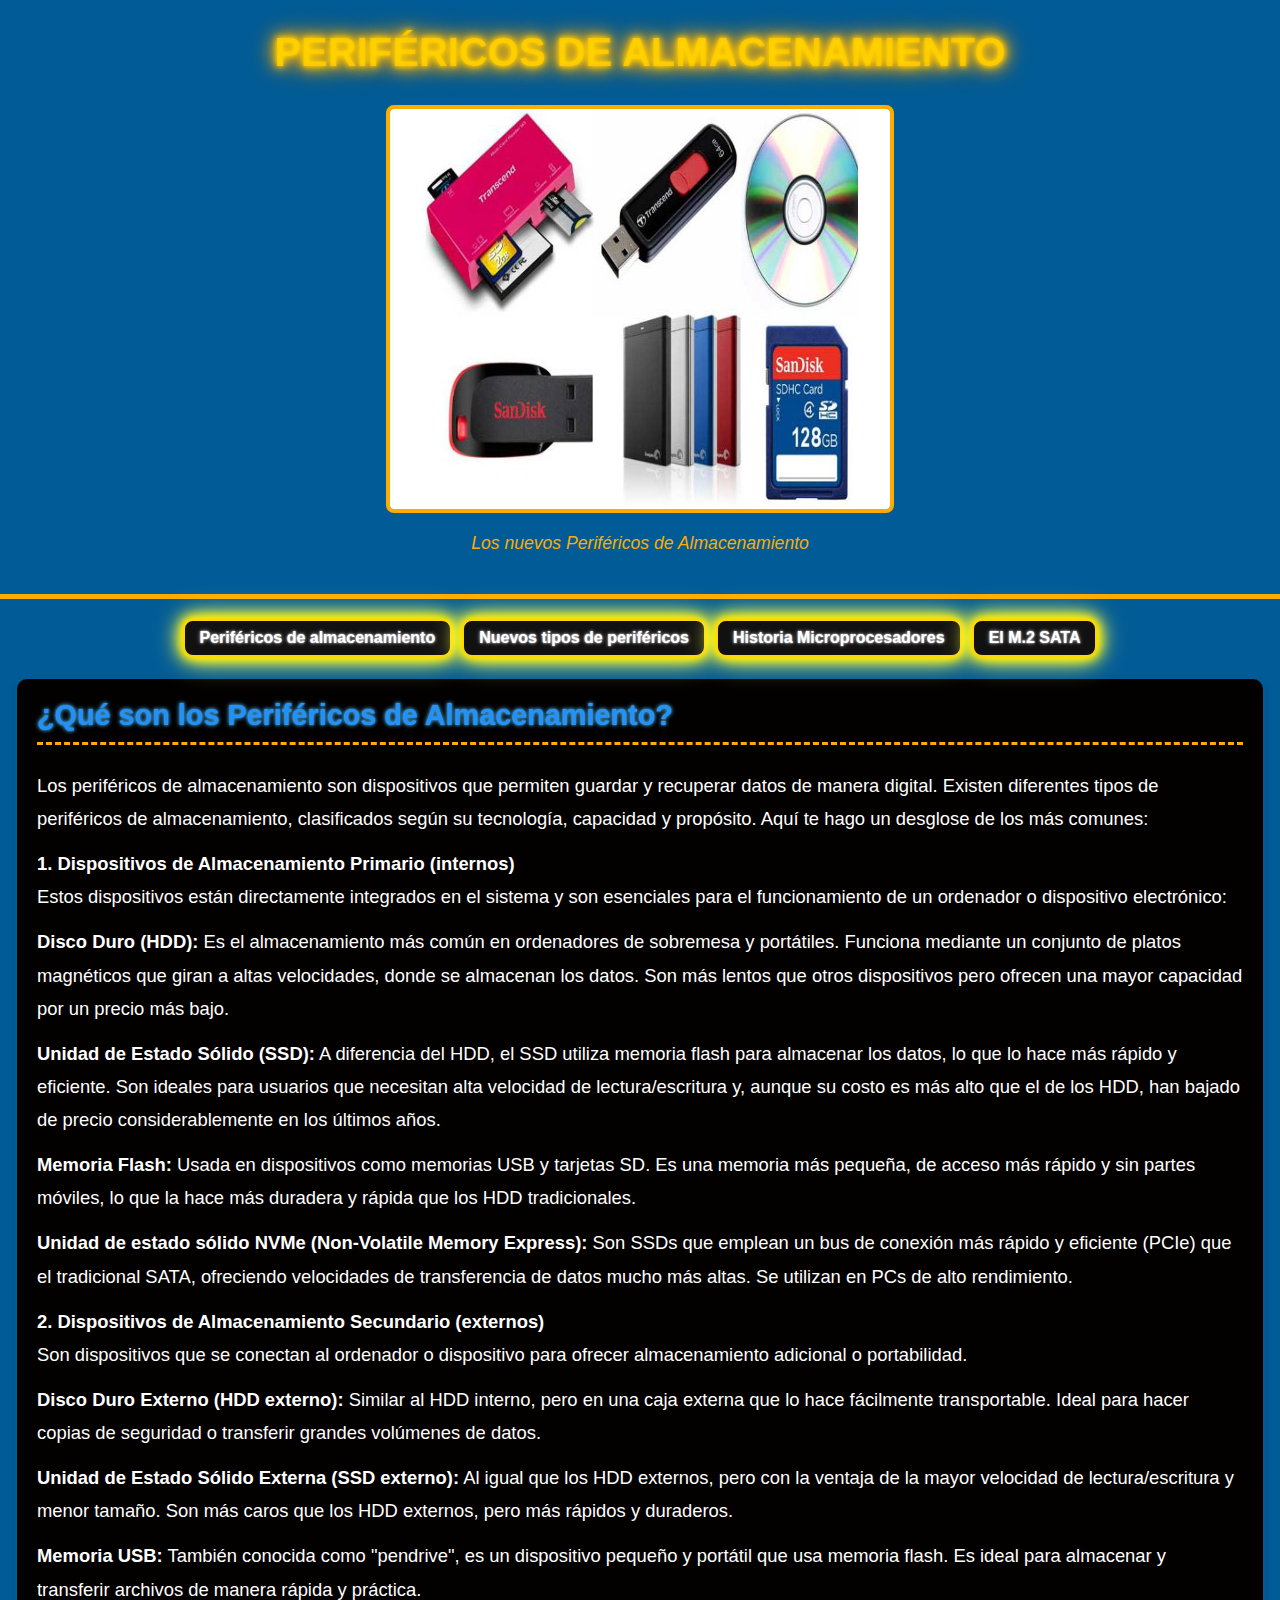
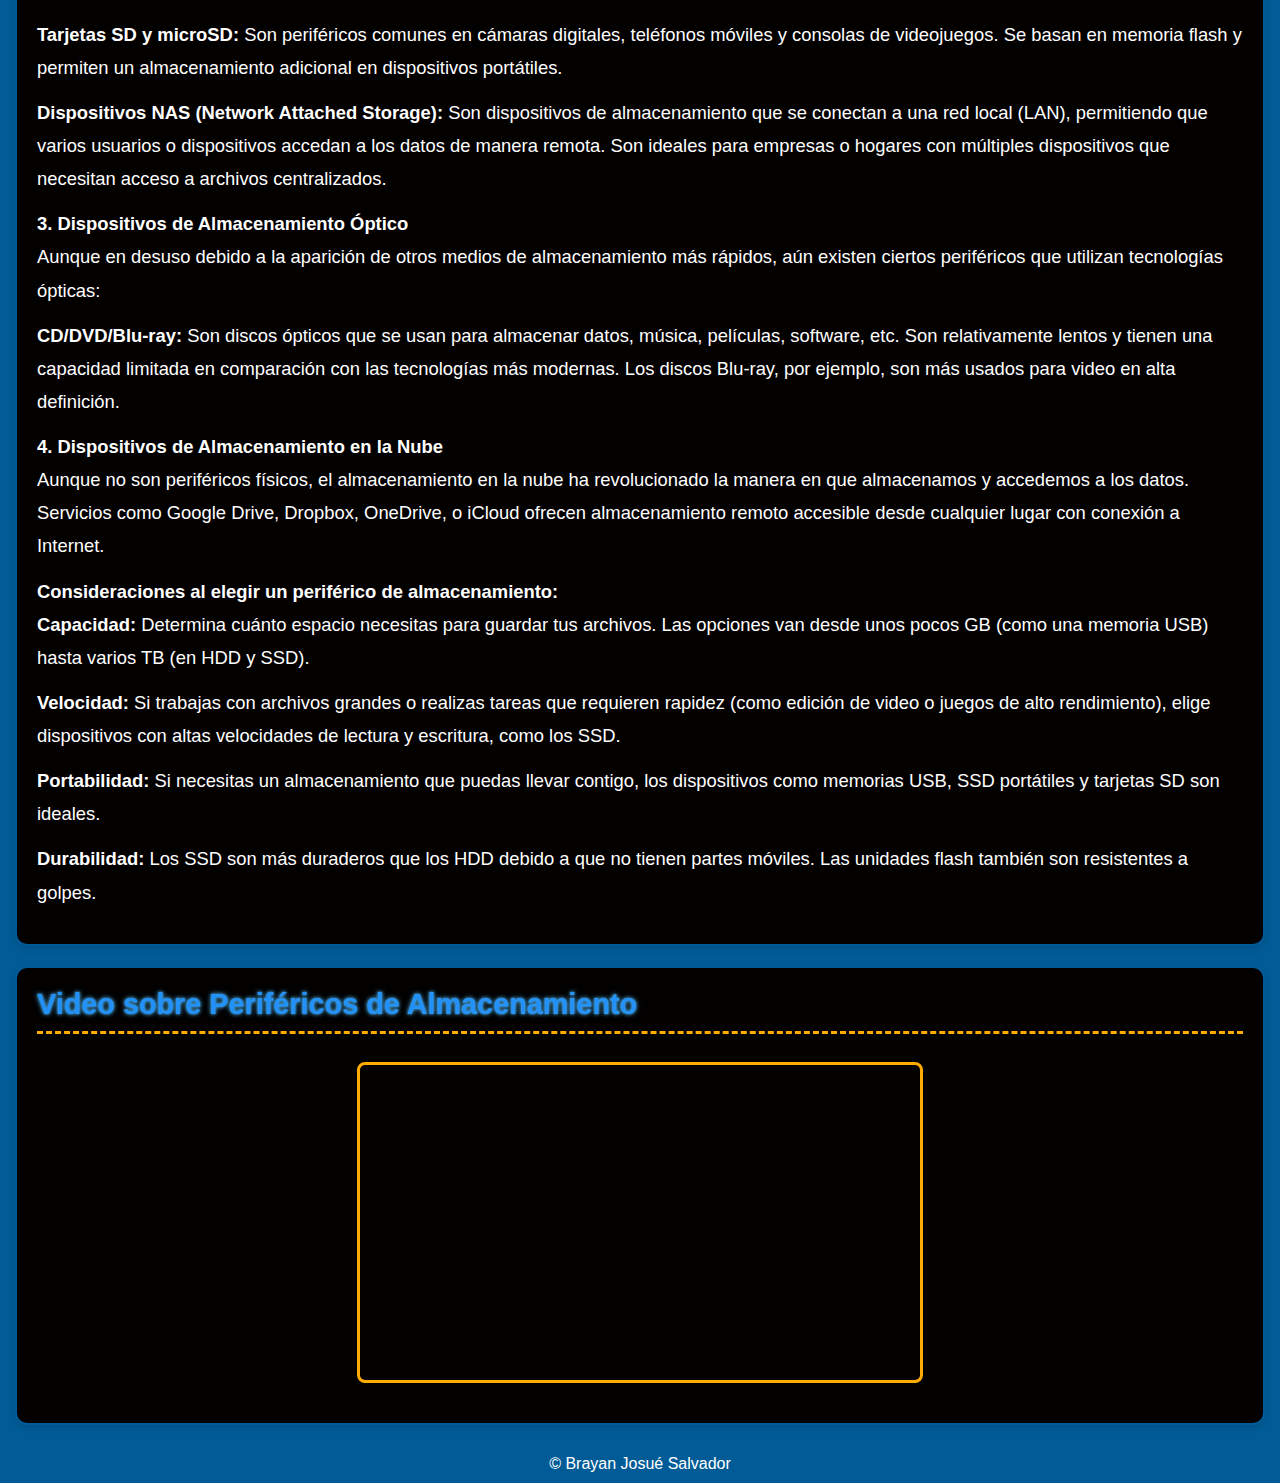
<file: index.html>
<!DOCTYPE html>
<html lang="es">
<head>
    <title>Periféricos de Almacenamiento</title>
    <meta charset="UTF-8">
    <meta name="description" content="A continuación hablaré sobre algunos periféricos de almacenamiento"/>
    <link href="estilocss.css" rel="stylesheet">
</head>
<body id="body-perifericos">
    <header id="perifericos-header">
        <h1 class="perifericos-title">Periféricos de Almacenamiento</h1>
        <img src="imagenes/peri.jpg" width="500" height="400" alt="Periféricos de almacenamiento" class="perifericos-img">
        <figcaption class="perifericos-caption">Los nuevos Periféricos de Almacenamiento</figcaption>
    </header>

    <nav id="perifericos-links">
        <a href="peri.html" class="perifericos-nav-link">Periféricos de almacenamiento</a>
        <a href="nuevos.html" class="perifericos-nav-link">Nuevos tipos de periféricos</a>
        <a href="micro.html" class="perifericos-nav-link">Historia Microprocesadores</a>
         <a href="MP2SATA.html" class="perifericos-nav-link">El M.2 SATA</a>
    </nav>

    <section id="perifericos-intro">
        <h2 class="perifericos-section-title">¿Qué son los Periféricos de Almacenamiento?</h2>
        <article class="perifericos-info">
            <p class="perifericos-text">Los periféricos de almacenamiento son dispositivos que permiten guardar y recuperar datos de manera digital. Existen diferentes tipos de periféricos de almacenamiento, clasificados según su tecnología, capacidad y propósito. Aquí te hago un desglose de los más comunes:</p>
            <p class="perifericos-text"><strong>1. Dispositivos de Almacenamiento Primario (internos)</strong><br>Estos dispositivos están directamente integrados en el sistema y son esenciales para el funcionamiento de un ordenador o dispositivo electrónico:</p>
            <p class="perifericos-text"><strong>Disco Duro (HDD):</strong> Es el almacenamiento más común en ordenadores de sobremesa y portátiles. Funciona mediante un conjunto de platos magnéticos que giran a altas velocidades, donde se almacenan los datos. Son más lentos que otros dispositivos pero ofrecen una mayor capacidad por un precio más bajo.</p>
            <p class="perifericos-text"><strong>Unidad de Estado Sólido (SSD):</strong> A diferencia del HDD, el SSD utiliza memoria flash para almacenar los datos, lo que lo hace más rápido y eficiente. Son ideales para usuarios que necesitan alta velocidad de lectura/escritura y, aunque su costo es más alto que el de los HDD, han bajado de precio considerablemente en los últimos años.</p>
            <p class="perifericos-text"><strong>Memoria Flash:</strong> Usada en dispositivos como memorias USB y tarjetas SD. Es una memoria más pequeña, de acceso más rápido y sin partes móviles, lo que la hace más duradera y rápida que los HDD tradicionales.</p>
            <p class="perifericos-text"><strong>Unidad de estado sólido NVMe (Non-Volatile Memory Express):</strong> Son SSDs que emplean un bus de conexión más rápido y eficiente (PCIe) que el tradicional SATA, ofreciendo velocidades de transferencia de datos mucho más altas. Se utilizan en PCs de alto rendimiento.</p>
            <p class="perifericos-text"><strong>2. Dispositivos de Almacenamiento Secundario (externos)</strong><br>Son dispositivos que se conectan al ordenador o dispositivo para ofrecer almacenamiento adicional o portabilidad.</p>
            <p class="perifericos-text"><strong>Disco Duro Externo (HDD externo):</strong> Similar al HDD interno, pero en una caja externa que lo hace fácilmente transportable. Ideal para hacer copias de seguridad o transferir grandes volúmenes de datos.</p>
            <p class="perifericos-text"><strong>Unidad de Estado Sólido Externa (SSD externo):</strong> Al igual que los HDD externos, pero con la ventaja de la mayor velocidad de lectura/escritura y menor tamaño. Son más caros que los HDD externos, pero más rápidos y duraderos.</p>
            <p class="perifericos-text"><strong>Memoria USB:</strong> También conocida como "pendrive", es un dispositivo pequeño y portátil que usa memoria flash. Es ideal para almacenar y transferir archivos de manera rápida y práctica.</p>
            <p class="perifericos-text"><strong>Tarjetas SD y microSD:</strong> Son periféricos comunes en cámaras digitales, teléfonos móviles y consolas de videojuegos. Se basan en memoria flash y permiten un almacenamiento adicional en dispositivos portátiles.</p>
            <p class="perifericos-text"><strong>Dispositivos NAS (Network Attached Storage):</strong> Son dispositivos de almacenamiento que se conectan a una red local (LAN), permitiendo que varios usuarios o dispositivos accedan a los datos de manera remota. Son ideales para empresas o hogares con múltiples dispositivos que necesitan acceso a archivos centralizados.</p>
            <p class="perifericos-text"><strong>3. Dispositivos de Almacenamiento Óptico</strong><br>Aunque en desuso debido a la aparición de otros medios de almacenamiento más rápidos, aún existen ciertos periféricos que utilizan tecnologías ópticas:</p>
            <p class="perifericos-text"><strong>CD/DVD/Blu-ray:</strong> Son discos ópticos que se usan para almacenar datos, música, películas, software, etc. Son relativamente lentos y tienen una capacidad limitada en comparación con las tecnologías más modernas. Los discos Blu-ray, por ejemplo, son más usados para video en alta definición.</p>
            <p class="perifericos-text"><strong>4. Dispositivos de Almacenamiento en la Nube</strong><br>Aunque no son periféricos físicos, el almacenamiento en la nube ha revolucionado la manera en que almacenamos y accedemos a los datos. Servicios como Google Drive, Dropbox, OneDrive, o iCloud ofrecen almacenamiento remoto accesible desde cualquier lugar con conexión a Internet.</p>
            <p class="perifericos-text"><strong>Consideraciones al elegir un periférico de almacenamiento:</strong><br><strong>Capacidad:</strong> Determina cuánto espacio necesitas para guardar tus archivos. Las opciones van desde unos pocos GB (como una memoria USB) hasta varios TB (en HDD y SSD).</p>
            <p class="perifericos-text"><strong>Velocidad:</strong> Si trabajas con archivos grandes o realizas tareas que requieren rapidez (como edición de video o juegos de alto rendimiento), elige dispositivos con altas velocidades de lectura y escritura, como los SSD.</p>
            <p class="perifericos-text"><strong>Portabilidad:</strong> Si necesitas un almacenamiento que puedas llevar contigo, los dispositivos como memorias USB, SSD portátiles y tarjetas SD son ideales.</p>
            <p class="perifericos-text"><strong>Durabilidad:</strong> Los SSD son más duraderos que los HDD debido a que no tienen partes móviles. Las unidades flash también son resistentes a golpes.</p>
        </article>
    </section>

    <section id="perifericos-video-section">
        <h3 class="perifericos-section-title">Video sobre Periféricos de Almacenamiento</h3>
        <iframe width="560" height="315" src="https://www.youtube.com/embed/Qsunfh8DXD0?si=q9vY233LIXgU3y3u" title="YouTube video player" frameborder="0" allow="accelerometer; autoplay; clipboard-write; encrypted-media; gyroscope; picture-in-picture; web-share" referrerpolicy="strict-origin-when-cross-origin" allowfullscreen class="perifericos-video"></iframe>
    </section>

    <footer id="perifericos-footer">
        <p class="perifericos-footer-text">© Brayan Josué Salvador</p>
    </footer>
</body>
</html>
</file>
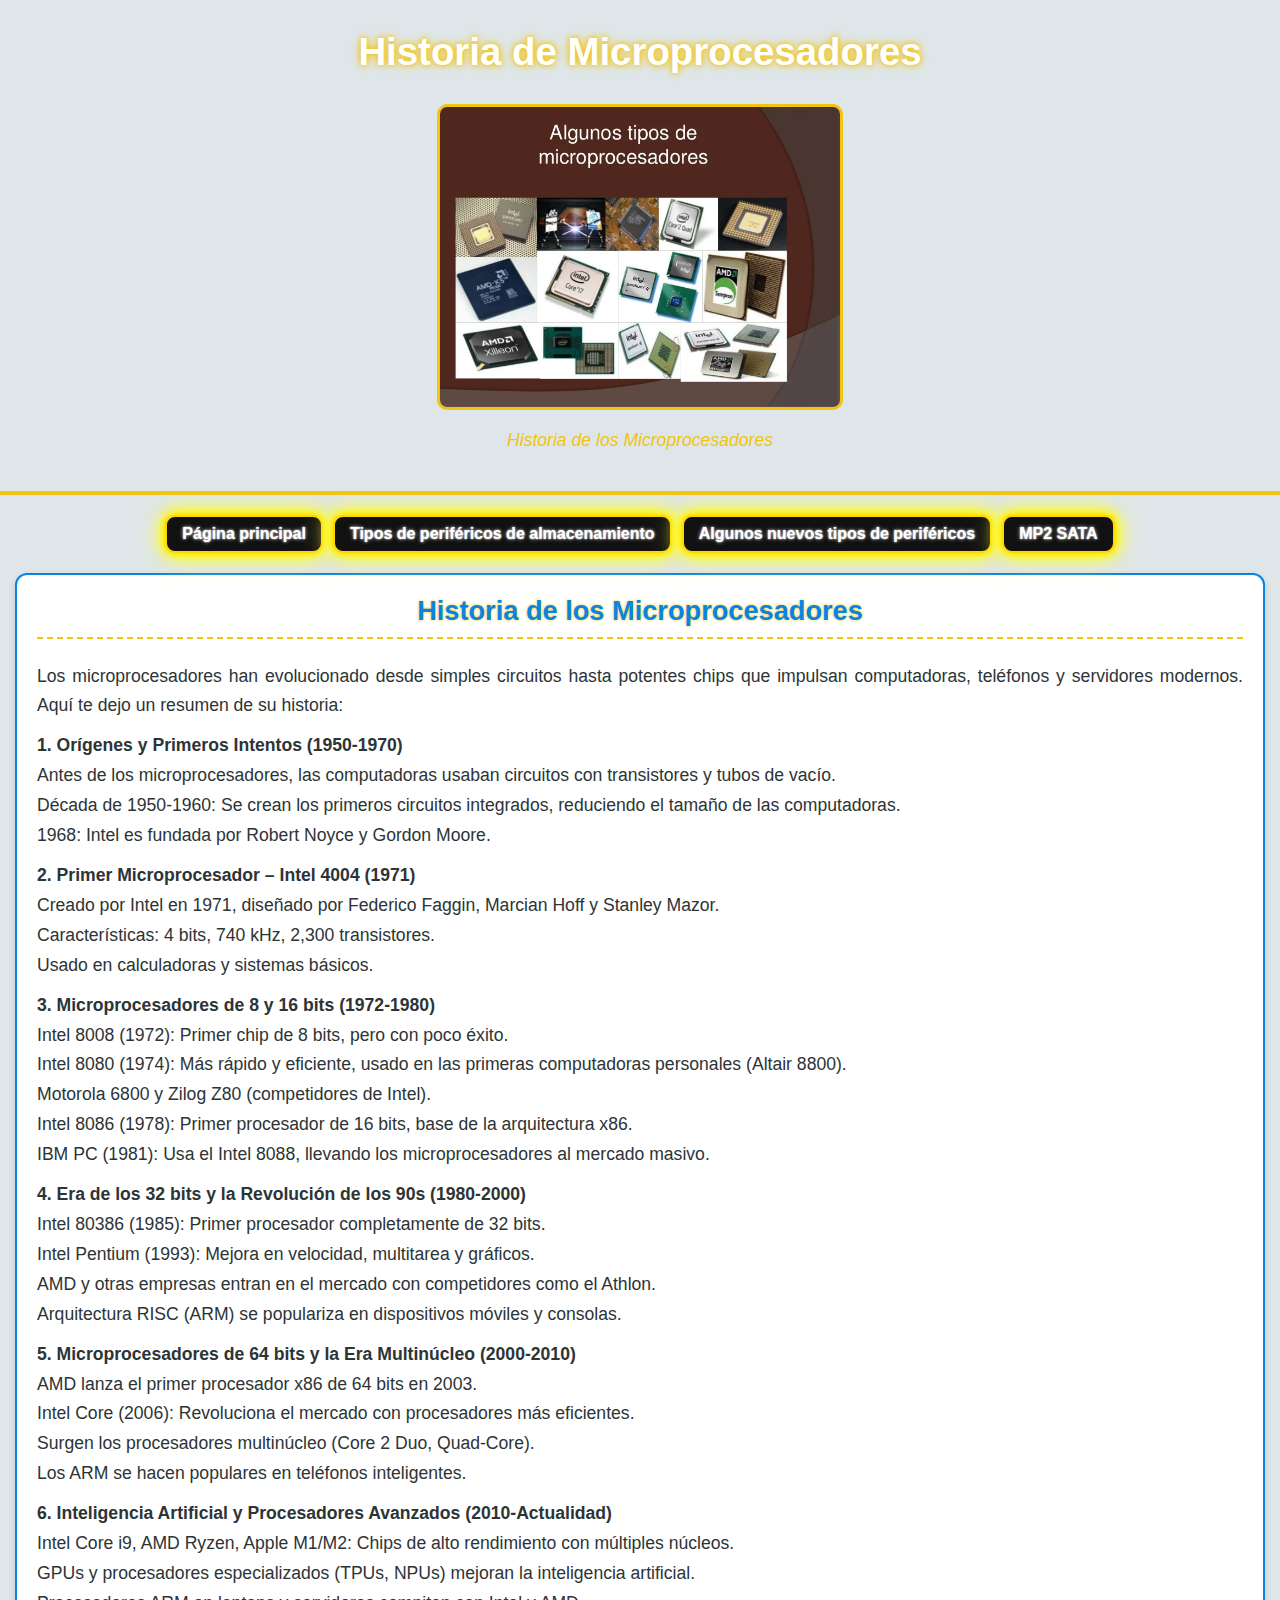
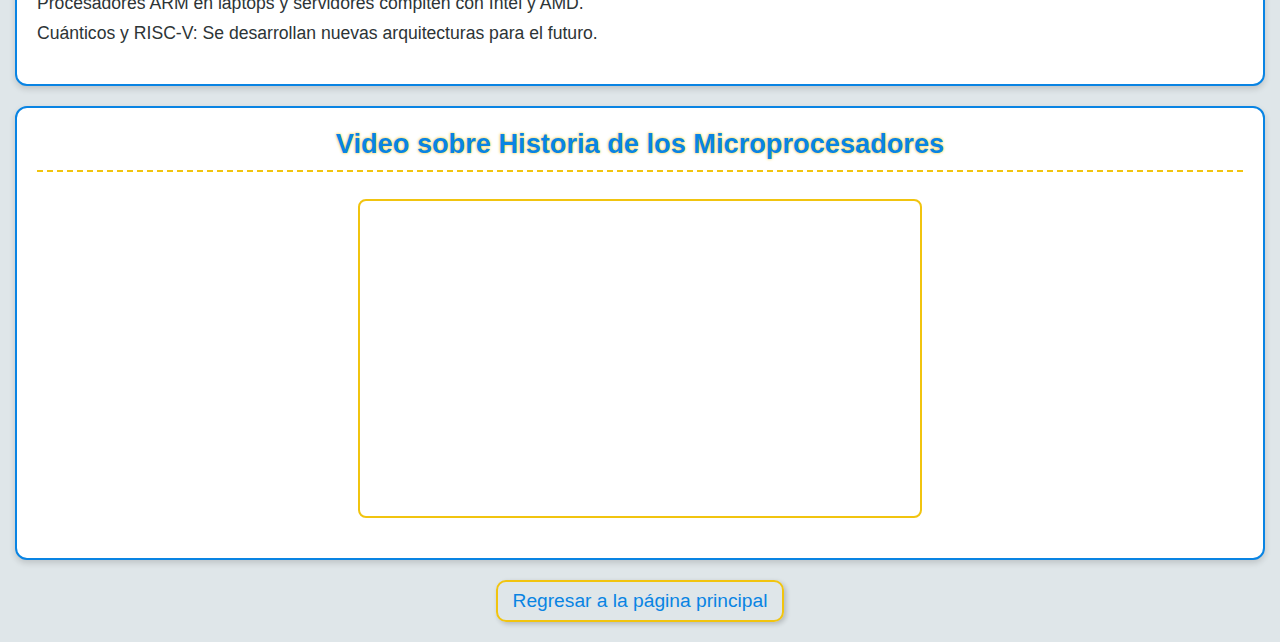
<file: micro.html>
<!DOCTYPE html>
<html lang="es">
<head>
    <meta charset="UTF-8">
    <meta name="description" content="Historia de los microprocesadores">
    <title>Historia de los Microprocesadores</title>
    <link href="estilocss.css" rel="stylesheet">
</head>
<body id="body-microprocesadores">
    <header id="microprocesadores-header">
        <h1 class="titulo">Historia de Microprocesadores</h1>
        <img src="imagenes/mi.jpg" width="400" height="300" alt="Microprocesadores" class="imagen">
        <figcaption class="texto-caption">Historia de los Microprocesadores</figcaption>
    </header>

	 <nav id="perifericos-links">
		<a href="index.html" class="perifericos-nav-link"> Página principal</a>
        <a href="peri.html" class="perifericos-nav-link">Tipos de periféricos de almacenamiento</a>
        <a href="nuevos.html" class="perifericos-nav-link">Algunos nuevos tipos de periféricos</a>
        <a href="MP2SATA.html" class="perifericos-nav-link">MP2 SATA</a>
    </nav>

    <section id="microprocesadores-intro">
        <h2 class="texto-titulo">Historia de los Microprocesadores</h2>
        <article class="info">
            <p class="texto">Los microprocesadores han evolucionado desde simples circuitos hasta potentes chips que impulsan computadoras, teléfonos y servidores modernos. Aquí te dejo un resumen de su historia:</p>
            <p class="texto"><strong>1. Orígenes y Primeros Intentos (1950-1970)</strong><br>Antes de los microprocesadores, las computadoras usaban circuitos con transistores y tubos de vacío.<br>Década de 1950-1960: Se crean los primeros circuitos integrados, reduciendo el tamaño de las computadoras.<br>1968: Intel es fundada por Robert Noyce y Gordon Moore.</p>
            <p class="texto"><strong>2. Primer Microprocesador – Intel 4004 (1971)</strong><br>Creado por Intel en 1971, diseñado por Federico Faggin, Marcian Hoff y Stanley Mazor.<br>Características: 4 bits, 740 kHz, 2,300 transistores.<br>Usado en calculadoras y sistemas básicos.</p>
            <p class="texto"><strong>3. Microprocesadores de 8 y 16 bits (1972-1980)</strong><br>Intel 8008 (1972): Primer chip de 8 bits, pero con poco éxito.<br>Intel 8080 (1974): Más rápido y eficiente, usado en las primeras computadoras personales (Altair 8800).<br>Motorola 6800 y Zilog Z80 (competidores de Intel).<br>Intel 8086 (1978): Primer procesador de 16 bits, base de la arquitectura x86.<br>IBM PC (1981): Usa el Intel 8088, llevando los microprocesadores al mercado masivo.</p>
            <p class="texto"><strong>4. Era de los 32 bits y la Revolución de los 90s (1980-2000)</strong><br>Intel 80386 (1985): Primer procesador completamente de 32 bits.<br>Intel Pentium (1993): Mejora en velocidad, multitarea y gráficos.<br>AMD y otras empresas entran en el mercado con competidores como el Athlon.<br>Arquitectura RISC (ARM) se populariza en dispositivos móviles y consolas.</p>
            <p class="texto"><strong>5. Microprocesadores de 64 bits y la Era Multinúcleo (2000-2010)</strong><br>AMD lanza el primer procesador x86 de 64 bits en 2003.<br>Intel Core (2006): Revoluciona el mercado con procesadores más eficientes.<br>Surgen los procesadores multinúcleo (Core 2 Duo, Quad-Core).<br>Los ARM se hacen populares en teléfonos inteligentes.</p>
            <p class="texto"><strong>6. Inteligencia Artificial y Procesadores Avanzados (2010-Actualidad)</strong><br>Intel Core i9, AMD Ryzen, Apple M1/M2: Chips de alto rendimiento con múltiples núcleos.<br>GPUs y procesadores especializados (TPUs, NPUs) mejoran la inteligencia artificial.<br>Procesadores ARM en laptops y servidores compiten con Intel y AMD.<br>Cuánticos y RISC-V: Se desarrollan nuevas arquitecturas para el futuro.</p>
        </article>
    </section>

    <section id="microprocesadores-video-section">
        <h3 class="texto-titulo">Video sobre Historia de los Microprocesadores</h3>
        <iframe width="560" height="315" src="https://www.youtube.com/embed/qRFZQA1rnOU?si=UJQiZj-PM8NJJJe6" title="YouTube video player" frameborder="0" allow="accelerometer; autoplay; clipboard-write; encrypted-media; gyroscope; picture-in-picture; web-share" referrerpolicy="strict-origin-when-cross-origin" allowfullscreen class="video"></iframe>
    </section>

    <nav id="microprocesadores-nav">
        <p><a href="index.html" class="link-nav">Regresar a la página principal</a></p>
    </nav>
</body>
</html>
</file>
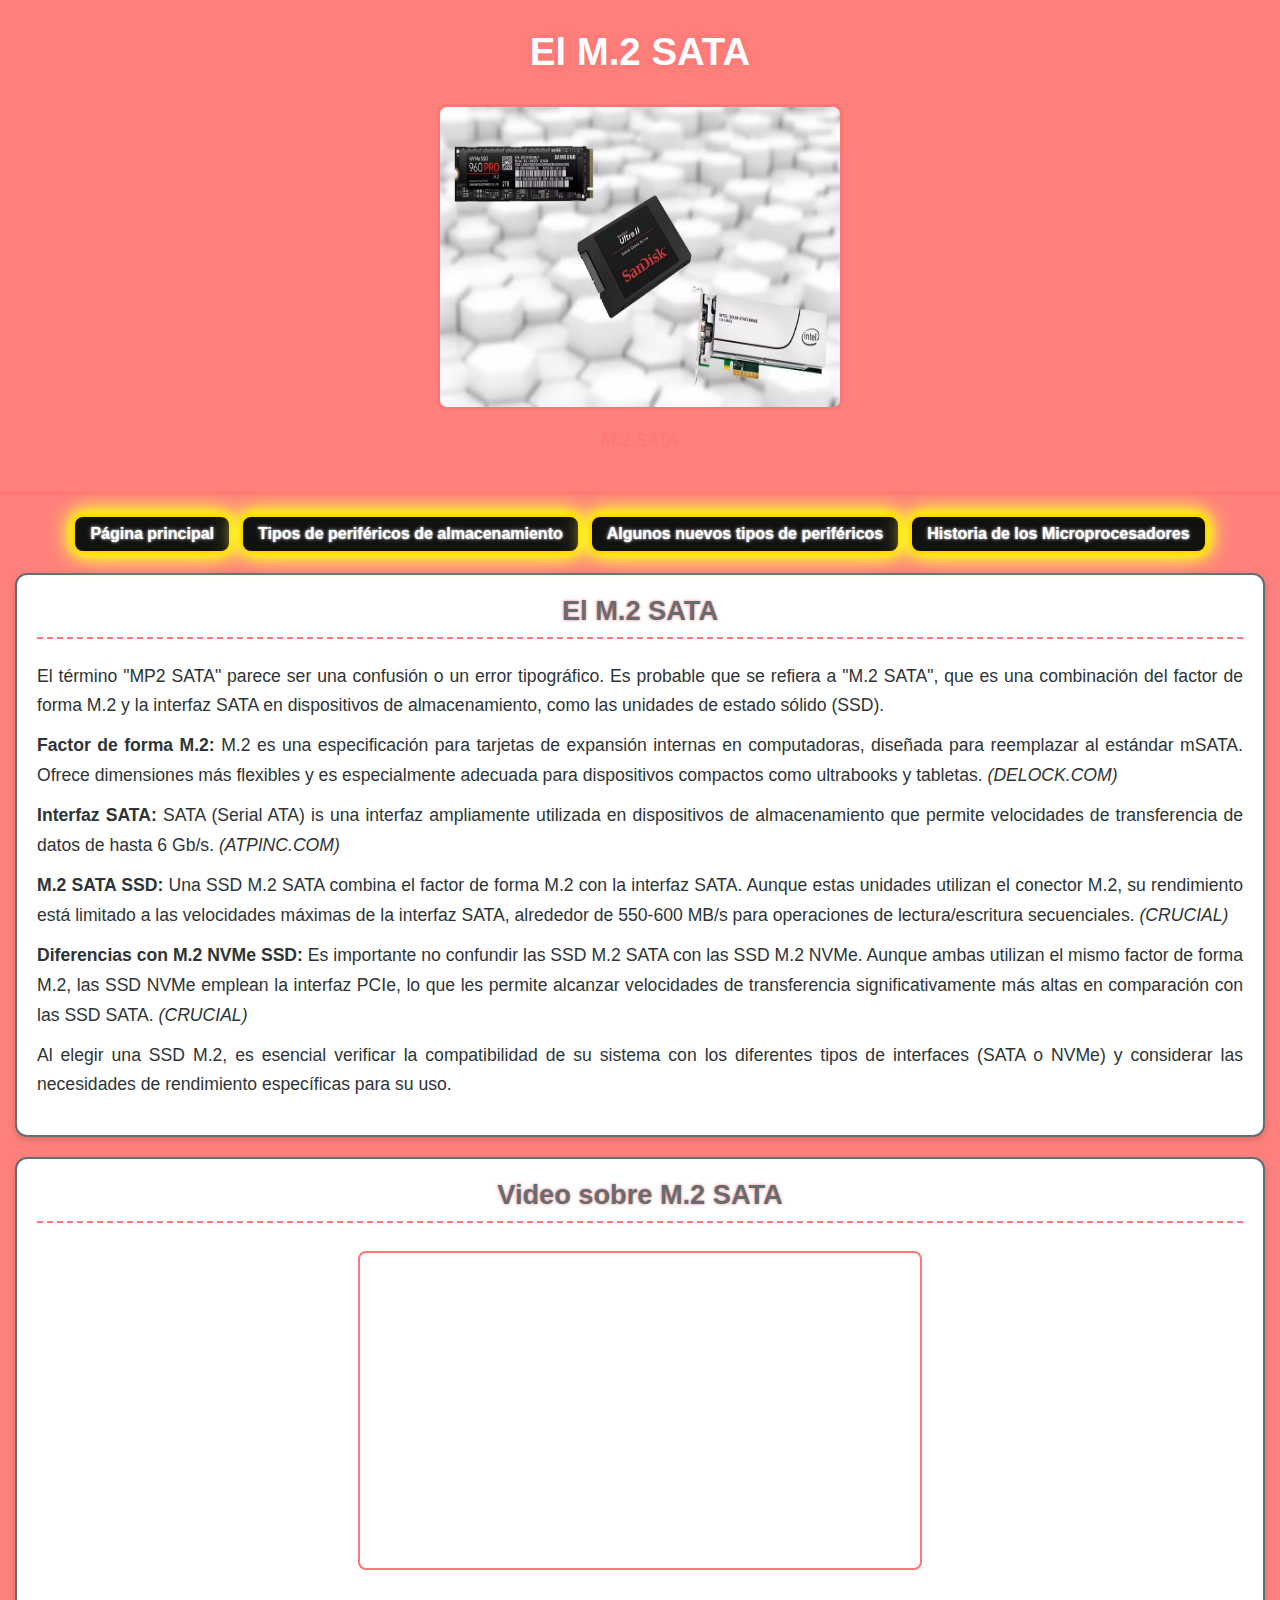
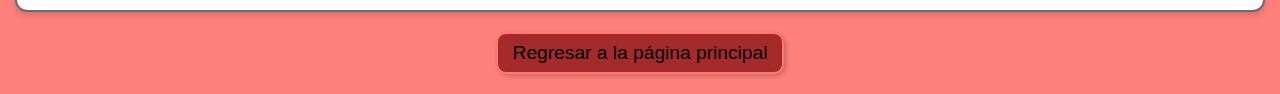
<file: MP2SATA.html>
<!DOCTYPE html>
<html lang="es">
<head>
    <meta charset="UTF-8">
    <meta name="description" content="Información sobre el M.2 SATA">
    <title>El M.2 SATA</title>
    <link href="estilocss.css" rel="stylesheet">
</head>
<body id="body-mp2-sata">
    <header id="mp2-sata-header">
        <h1 class="mp2-sata-title">El M.2 SATA</h1>
        <img src="imagenes/sa.jpg" width="400" height="300" alt="M.2 SATA" class="mp2-sata-img">
        <figcaption class="mp2-sata-caption">M.2 SATA</figcaption>
    </header>
	 <nav id="perifericos-links">
		<a href="index.html" class="perifericos-nav-link"> Página principal</a>
        <a href="peri.html" class="perifericos-nav-link">Tipos de periféricos de almacenamiento</a>
        <a href="nuevos.html" class="perifericos-nav-link">Algunos nuevos tipos de periféricos</a>
        <a href="micro.html" class="perifericos-nav-link">Historia de los Microprocesadores</a>
    </nav>

    <section id="mp2-sata-intro">
        <h2 class="mp2-sata-section-title">El M.2 SATA</h2>
        <article class="mp2-sata-info">
            <p class="mp2-sata-text">El término "MP2 SATA" parece ser una confusión o un error tipográfico. Es probable que se refiera a "M.2 SATA", que es una combinación del factor de forma M.2 y la interfaz SATA en dispositivos de almacenamiento, como las unidades de estado sólido (SSD).</p>
            <p class="mp2-sata-text"><strong>Factor de forma M.2:</strong> M.2 es una especificación para tarjetas de expansión internas en computadoras, diseñada para reemplazar al estándar mSATA. Ofrece dimensiones más flexibles y es especialmente adecuada para dispositivos compactos como ultrabooks y tabletas. <em>(DELOCK.COM)</em></p>
            <p class="mp2-sata-text"><strong>Interfaz SATA:</strong> SATA (Serial ATA) is una interfaz ampliamente utilizada en dispositivos de almacenamiento que permite velocidades de transferencia de datos de hasta 6 Gb/s. <em>(ATPINC.COM)</em></p>
            <p class="mp2-sata-text"><strong>M.2 SATA SSD:</strong> Una SSD M.2 SATA combina el factor de forma M.2 con la interfaz SATA. Aunque estas unidades utilizan el conector M.2, su rendimiento está limitado a las velocidades máximas de la interfaz SATA, alrededor de 550-600 MB/s para operaciones de lectura/escritura secuenciales. <em>(CRUCIAL)</em></p>
            <p class="mp2-sata-text"><strong>Diferencias con M.2 NVMe SSD:</strong> Es importante no confundir las SSD M.2 SATA con las SSD M.2 NVMe. Aunque ambas utilizan el mismo factor de forma M.2, las SSD NVMe emplean la interfaz PCIe, lo que les permite alcanzar velocidades de transferencia significativamente más altas en comparación con las SSD SATA. <em>(CRUCIAL)</em></p>
            <p class="mp2-sata-text">Al elegir una SSD M.2, es esencial verificar la compatibilidad de su sistema con los diferentes tipos de interfaces (SATA o NVMe) y considerar las necesidades de rendimiento específicas para su uso.</p>
        </article>
    </section>

    <section id="mp2-sata-video-section">
        <h3 class="mp2-sata-section-title">Video sobre M.2 SATA</h3>
        <iframe width="560" height="315" src="https://www.youtube.com/embed/C7d0nNDLRvA?si=JXwRxlFt3rvbuwdp" title="YouTube video player" frameborder="0" allow="accelerometer; autoplay; clipboard-write; encrypted-media; gyroscope; picture-in-picture; web-share" referrerpolicy="strict-origin-when-cross-origin" allowfullscreen class="mp2-sata-video"></iframe>
    </section>

    <nav id="mp2-sata-nav">
        <p><a href="index.html" class="mp2-sata-nav-link">Regresar a la página principal</a></p>
    </nav>
</body>
</html>
</file>
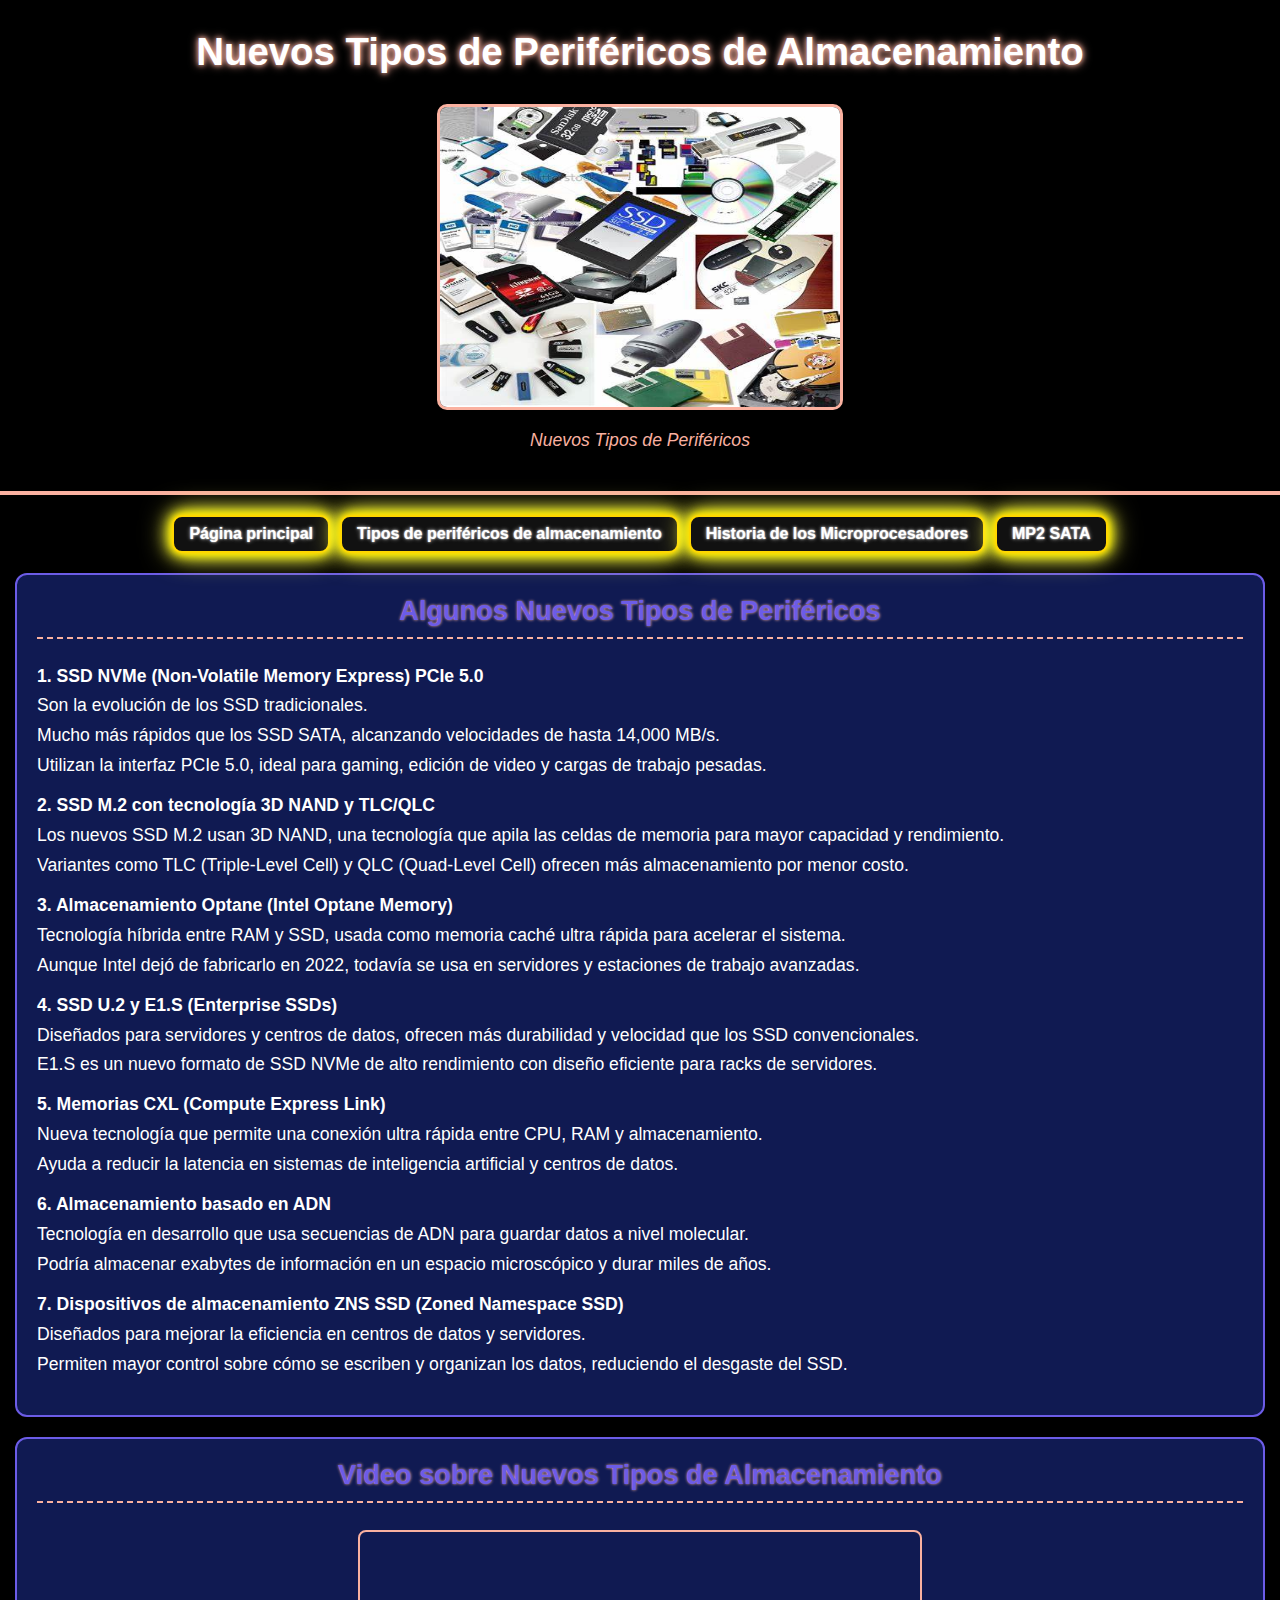
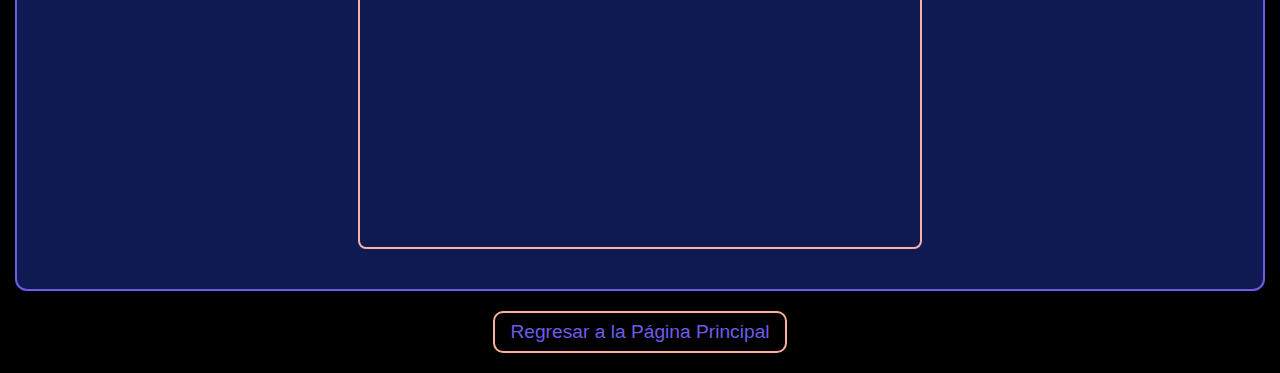
<file: nuevos.html>
<!DOCTYPE html>
<html lang="es">
<head>
    <meta charset="UTF-8">
    <meta name="description" content="Algunos nuevos tipos de periféricos de almacenamiento">
    <title>Nuevos Tipos de Periféricos de Almacenamiento</title>
    <link href="estilocss.css" rel="stylesheet">
</head>
<body id="body-nuevos-perifericos">
    <header id="nuevos-perifericos-header">
        <h1 class="nuevos-perifericos-title">Nuevos Tipos de Periféricos de Almacenamiento</h1>
        <img src="imagenes/seri.jpg" width="400" height="300" alt="Nuevos periféricos de almacenamiento" class="nuevos-perifericos-img">
        <figcaption class="nuevos-perifericos-caption">Nuevos Tipos de Periféricos</figcaption>
    </header>

	 <nav id="perifericos-links">
		<a href="index.html" class="perifericos-nav-link"> Página principal</a>
        <a href="peri.html" class="perifericos-nav-link">Tipos de periféricos de almacenamiento</a>
        <a href="micro.html" class="perifericos-nav-link">Historia de los Microprocesadores</a>
        <a href="MP2SATA.html" class="perifericos-nav-link">MP2 SATA</a>
    </nav>

    <section id="nuevos-perifericos-intro">
        <h2 class="nuevos-perifericos-section-title">Algunos Nuevos Tipos de Periféricos</h2>
        <article class="nuevos-perifericos-info">
            <p class="nuevos-perifericos-text"><strong>1. SSD NVMe (Non-Volatile Memory Express) PCIe 5.0</strong><br>Son la evolución de los SSD tradicionales.<br>Mucho más rápidos que los SSD SATA, alcanzando velocidades de hasta 14,000 MB/s.<br>Utilizan la interfaz PCIe 5.0, ideal para gaming, edición de video y cargas de trabajo pesadas.</p>
            <p class="nuevos-perifericos-text"><strong>2. SSD M.2 con tecnología 3D NAND y TLC/QLC</strong><br>Los nuevos SSD M.2 usan 3D NAND, una tecnología que apila las celdas de memoria para mayor capacidad y rendimiento.<br>Variantes como TLC (Triple-Level Cell) y QLC (Quad-Level Cell) ofrecen más almacenamiento por menor costo.</p>
            <p class="nuevos-perifericos-text"><strong>3. Almacenamiento Optane (Intel Optane Memory)</strong><br>Tecnología híbrida entre RAM y SSD, usada como memoria caché ultra rápida para acelerar el sistema.<br>Aunque Intel dejó de fabricarlo en 2022, todavía se usa en servidores y estaciones de trabajo avanzadas.</p>
            <p class="nuevos-perifericos-text"><strong>4. SSD U.2 y E1.S (Enterprise SSDs)</strong><br>Diseñados para servidores y centros de datos, ofrecen más durabilidad y velocidad que los SSD convencionales.<br>E1.S es un nuevo formato de SSD NVMe de alto rendimiento con diseño eficiente para racks de servidores.</p>
            <p class="nuevos-perifericos-text"><strong>5. Memorias CXL (Compute Express Link)</strong><br>Nueva tecnología que permite una conexión ultra rápida entre CPU, RAM y almacenamiento.<br>Ayuda a reducir la latencia en sistemas de inteligencia artificial y centros de datos.</p>
            <p class="nuevos-perifericos-text"><strong>6. Almacenamiento basado en ADN</strong><br>Tecnología en desarrollo que usa secuencias de ADN para guardar datos a nivel molecular.<br>Podría almacenar exabytes de información en un espacio microscópico y durar miles de años.</p>
            <p class="nuevos-perifericos-text"><strong>7. Dispositivos de almacenamiento ZNS SSD (Zoned Namespace SSD)</strong><br>Diseñados para mejorar la eficiencia en centros de datos y servidores.<br>Permiten mayor control sobre cómo se escriben y organizan los datos, reduciendo el desgaste del SSD.</p>
        </article>
    </section>

    <section id="nuevos-perifericos-video-section">
        <h3 class="nuevos-perifericos-section-title">Video sobre Nuevos Tipos de Almacenamiento</h3>
        <iframe width="560" height="315" src="https://www.youtube.com/embed/7dtUQzjPG1I?si=Q6r4aRcbxNjmqGmA" title="YouTube video player" frameborder="0" allow="accelerometer; autoplay; clipboard-write; encrypted-media; gyroscope; picture-in-picture; web-share" referrerpolicy="strict-origin-when-cross-origin" allowfullscreen class="nuevos-perifericos-video"></iframe>
    </section>

    <nav id="nuevos-perifericos-nav">
        <p><a href="index.html" class="nuevos-perifericos-nav-link">Regresar a la Página Principal</a></p>
    </nav>

   
</body>
</html>
</file>
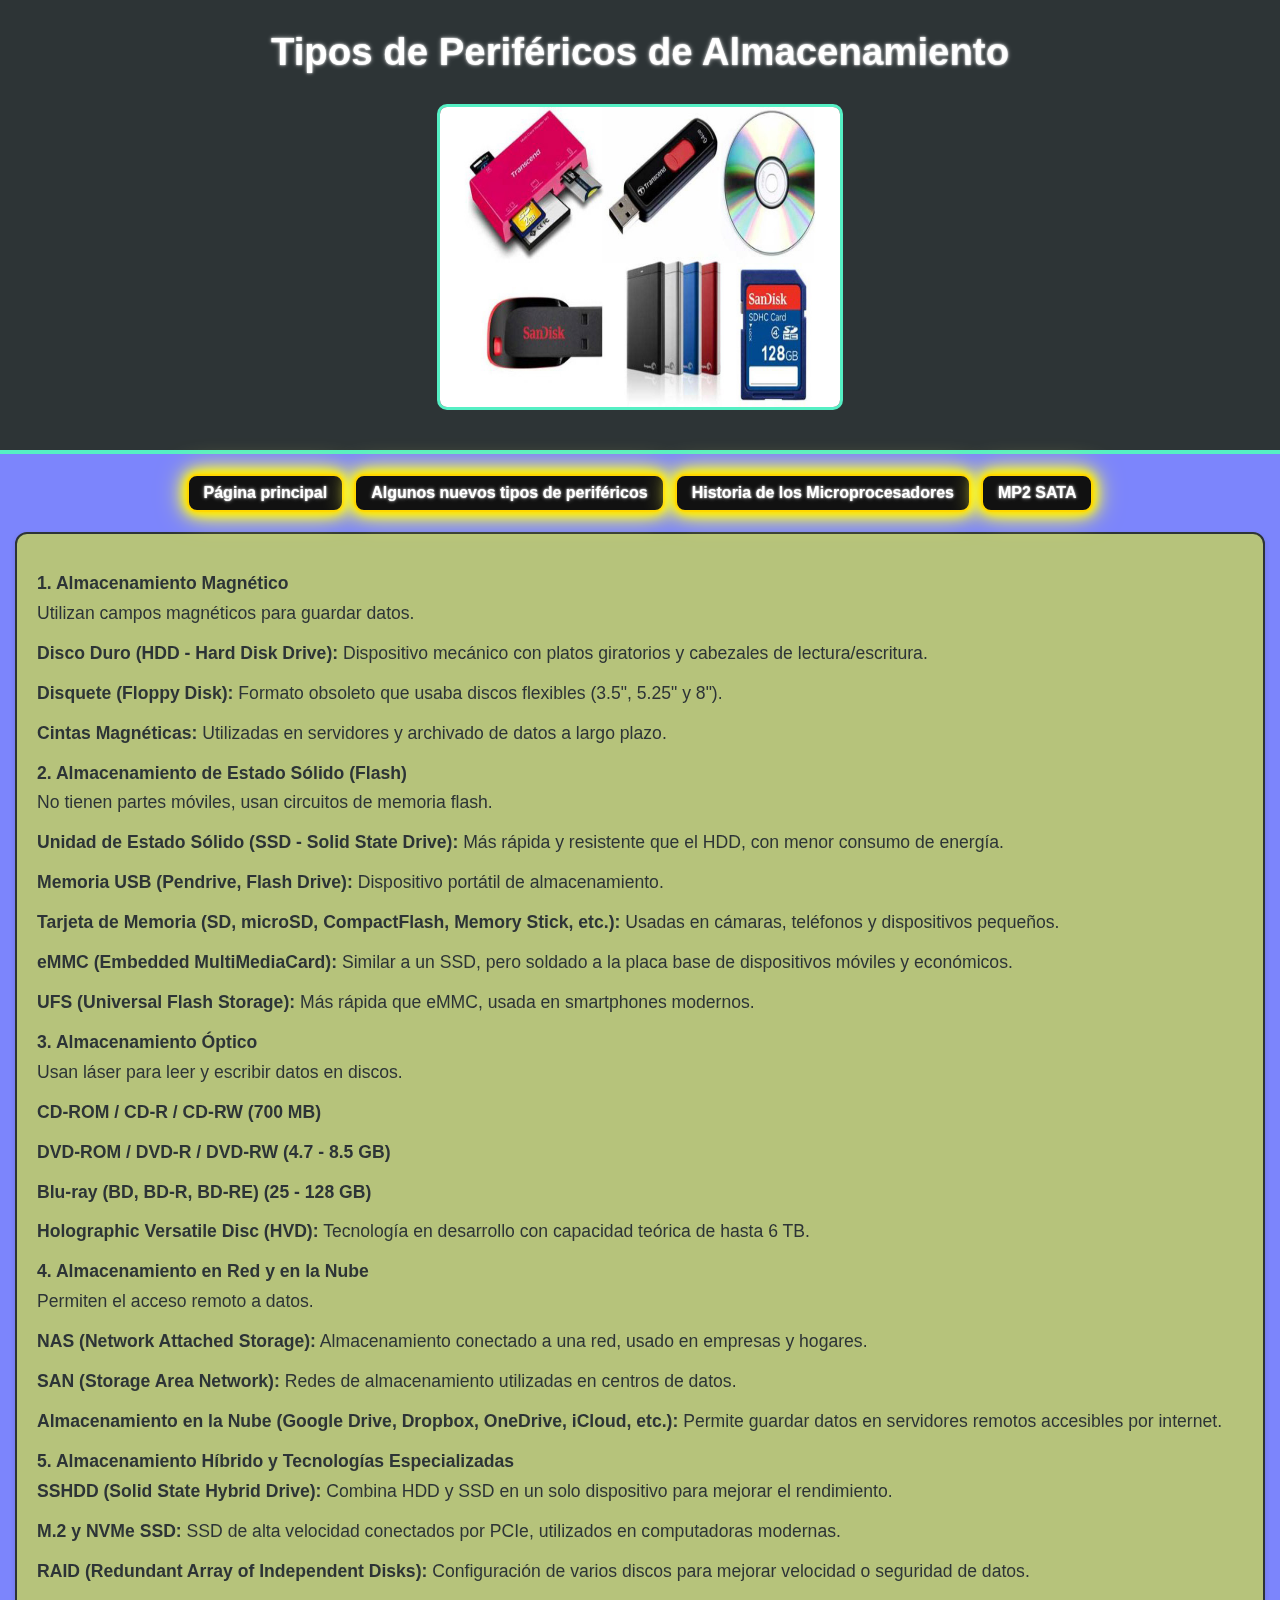
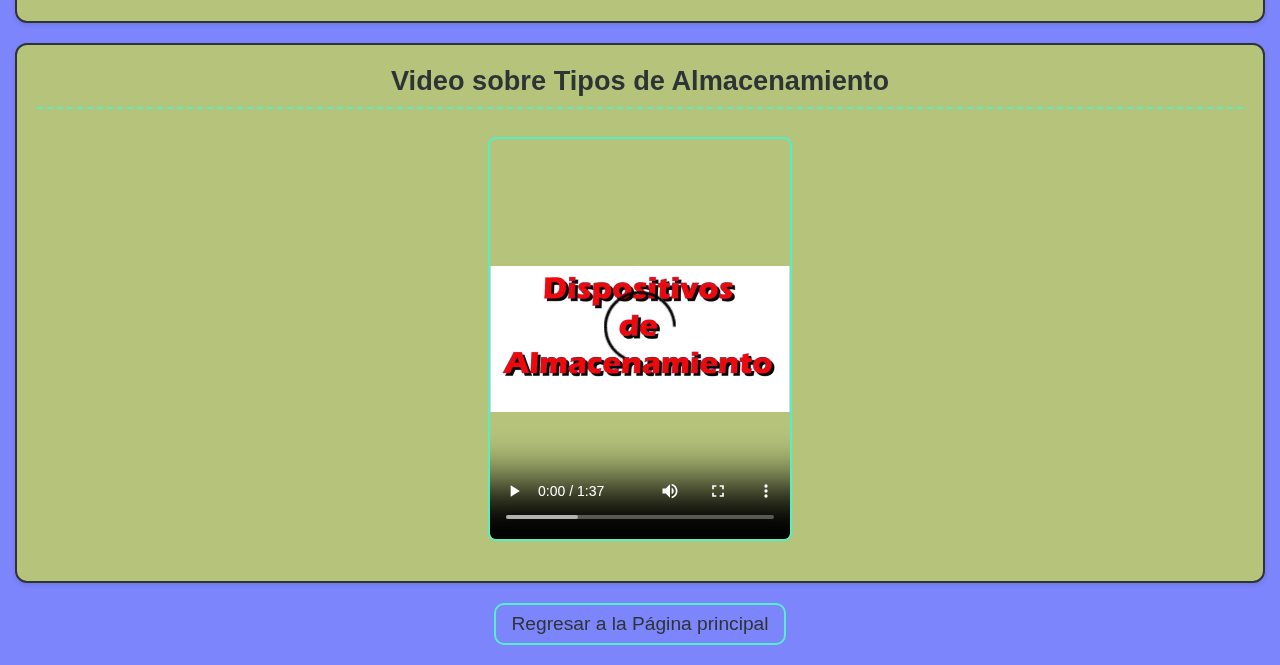
<file: peri.html>
<!DOCTYPE html>
<html lang="es">
<head>
    <meta charset="UTF-8">
    <title>Tipos de Periféricos de Almacenamiento</title>
    <link href="estilocss.css" rel="stylesheet">
</head>
<body id="body-tipos-perifericos">
    <header id="tipos-perifericos-header">
        <h1 class="tipos-perifericos-title">Tipos de Periféricos de Almacenamiento</h1>
        <img src="imagenes/peri.jpg" width="400" height="300" alt="Periféricos de almacenamiento" class="tipos-perifericos-img">
    </header>
	 <nav id="perifericos-links">
		<a href="index.html" class="perifericos-nav-link"> Página principal</a>
        <a href="Nuevos.html" class="perifericos-nav-link">Algunos nuevos tipos de periféricos</a>
        <a href="micro.html" class="perifericos-nav-link">Historia de los Microprocesadores</a>
        <a href="MP2SATA.html" class="perifericos-nav-link">MP2 SATA</a>
    </nav>

    <section id="tipos-perifericos-intro">
        <article class="tipos-perifericos-info">
            <p class="tipos-perifericos-text"><strong>1. Almacenamiento Magnético</strong><br>Utilizan campos magnéticos para guardar datos.</p>
            <p class="tipos-perifericos-text"><strong>Disco Duro (HDD - Hard Disk Drive):</strong> Dispositivo mecánico con platos giratorios y cabezales de lectura/escritura.</p>
            <p class="tipos-perifericos-text"><strong>Disquete (Floppy Disk):</strong> Formato obsoleto que usaba discos flexibles (3.5", 5.25" y 8").</p>
            <p class="tipos-perifericos-text"><strong>Cintas Magnéticas:</strong> Utilizadas en servidores y archivado de datos a largo plazo.</p>
            <p class="tipos-perifericos-text"><strong>2. Almacenamiento de Estado Sólido (Flash)</strong><br>No tienen partes móviles, usan circuitos de memoria flash.</p>
            <p class="tipos-perifericos-text"><strong>Unidad de Estado Sólido (SSD - Solid State Drive):</strong> Más rápida y resistente que el HDD, con menor consumo de energía.</p>
            <p class="tipos-perifericos-text"><strong>Memoria USB (Pendrive, Flash Drive):</strong> Dispositivo portátil de almacenamiento.</p>
            <p class="tipos-perifericos-text"><strong>Tarjeta de Memoria (SD, microSD, CompactFlash, Memory Stick, etc.):</strong> Usadas en cámaras, teléfonos y dispositivos pequeños.</p>
            <p class="tipos-perifericos-text"><strong>eMMC (Embedded MultiMediaCard):</strong> Similar a un SSD, pero soldado a la placa base de dispositivos móviles y económicos.</p>
            <p class="tipos-perifericos-text"><strong>UFS (Universal Flash Storage):</strong> Más rápida que eMMC, usada en smartphones modernos.</p>
            <p class="tipos-perifericos-text"><strong>3. Almacenamiento Óptico</strong><br>Usan láser para leer y escribir datos en discos.</p>
            <p class="tipos-perifericos-text"><strong>CD-ROM / CD-R / CD-RW (700 MB)</strong></p>
            <p class="tipos-perifericos-text"><strong>DVD-ROM / DVD-R / DVD-RW (4.7 - 8.5 GB)</strong></p>
            <p class="tipos-perifericos-text"><strong>Blu-ray (BD, BD-R, BD-RE) (25 - 128 GB)</strong></p>
            <p class="tipos-perifericos-text"><strong>Holographic Versatile Disc (HVD):</strong> Tecnología en desarrollo con capacidad teórica de hasta 6 TB.</p>
            <p class="tipos-perifericos-text"><strong>4. Almacenamiento en Red y en la Nube</strong><br>Permiten el acceso remoto a datos.</p>
            <p class="tipos-perifericos-text"><strong>NAS (Network Attached Storage):</strong> Almacenamiento conectado a una red, usado en empresas y hogares.</p>
            <p class="tipos-perifericos-text"><strong>SAN (Storage Area Network):</strong> Redes de almacenamiento utilizadas en centros de datos.</p>
            <p class="tipos-perifericos-text"><strong>Almacenamiento en la Nube (Google Drive, Dropbox, OneDrive, iCloud, etc.):</strong> Permite guardar datos en servidores remotos accesibles por internet.</p>
            <p class="tipos-perifericos-text"><strong>5. Almacenamiento Híbrido y Tecnologías Especializadas</strong><br><strong>SSHDD (Solid State Hybrid Drive):</strong> Combina HDD y SSD en un solo dispositivo para mejorar el rendimiento.</p>
            <p class="tipos-perifericos-text"><strong>M.2 y NVMe SSD:</strong> SSD de alta velocidad conectados por PCIe, utilizados en computadoras modernas.</p>
            <p class="tipos-perifericos-text"><strong>RAID (Redundant Array of Independent Disks):</strong> Configuración de varios discos para mejorar velocidad o seguridad de datos.</p>
        </article>
    </section>

    <section id="tipos-perifericos-video-section">
        <h3 class="tipos-perifericos-section-title">Video sobre Tipos de Almacenamiento</h3>
        <video src="imagenes/ala.mp4" width="300" height="400" controls class="tipos-perifericos-video"></video>
    </section>

    <nav id="tipos-perifericos-nav">
        <p><a href="index.html" class="tipos-perifericos-nav-link">Regresar a la Página principal</a></p>
    </nav>

    
</body>
</html>
</file>
<file: estilocss.css>
/* Estilos específicos para la página de periféricos */
#body-perifericos {
    font-family: "Verdana", sans-serif;
    margin: 0;
    padding: 0;
background-color: #005b96;
    color: #1c2526;
}

#perifericos-header {
    background-image: url(https://img.freepik.com/vector-gratis/fondo-negro-estilo-3d-capa-papel_206725-669.jpg?semt=ais_hybrid&w=740);
    background-position: center;
    background-size: 100%;
    color: #ffffff;
    text-align: center;
    padding: 20px 10px;
    border-bottom: 5px solid #ffab00; 
}

.perifericos-title {
    margin: 0;
    font-size: 2.5em;
    padding: 10px;
    text-transform: uppercase;
    color: #FFD700; 
  text-shadow: 
    0 0 5px #FFD700,
    0 0 10px #FFC700,
    0 0 15px #FFB700,
    0 0 20px #FFA500,
    0 0 30px #FF8C00;
  font-weight: bold;
  background: linear-gradient(90deg, #FFD700, #FFA500);
  -webkit-background-clip: text;
  -webkit-text-fill-color: transparent;

}

.perifericos-img {
    display: block;
    margin: 20px auto;
    border: 4px solid #ffab00;
    border-radius: 8px;
}

.perifericos-caption {
    font-style: italic;
    color: #ffab00;
    text-align: center;
    margin-bottom: 20px;
    font-size: 1.1em;
}

#perifericos-links {
    text-align: center;
    margin: 20px;
    display: flex;
    justify-content: center;
    gap: 10px; 

    
 
}

.perifericos-nav-link {
    color: #005b96;
    text-decoration: none;
    font-size: 1em;
    padding: 8px 15px;
    border: 2px solid #ffab00;
    border-radius: 10px;
    display: inline-block;
     border: 2px solid #FFD700; 
  box-shadow:
    0 0 5px #FFD700,
    0 0 10px #FFEA00,
    0 0 15px #FFFF00,
    0 0 20px #FFFF33,
    0 0 30px #FFFF66;
  
  background-color: #111; 
  color: white;
  border-radius: 10px;
  font-weight: bold;
   text-shadow: 
    0 0 2px #ffffff,
    0 0 4px rgba(255, 255, 255, 0.4),
    0 0 6px rgba(255, 255, 255, 0.2);
 
  
  

     
}


.perifericos-nav-link:hover {
    background-color: #ffab00;
    color: #ffffff;
}

#perifericos-intro, #perifericos-video-section {
    margin: 20px 15px;
    padding: 20px;
    background-color: #030000;
    border: 2px solid #005b96;
    border-radius: 12px;
    box-shadow: 0 3px 6px rgba(0, 0, 0, 0.1);
}

.perifericos-section-title {
    color: #005b96;
    font-size: 1.8em;
    text-align: left;
    text-align: justify;
    margin-top: 0;
    padding-bottom: 10px;
    border-bottom: 3px dashed #ffab00;
    color: #1E90FF; 
  text-shadow: 
    0 0 2px #1E90FF,
    0 0 4px #5F9EA0,
    0 0 6px rgba(30, 144, 255, 0.4);
  font-weight: 600;
  background: linear-gradient(90deg, #1E90FF, #87CEFA);
  -webkit-background-clip: text;
  -webkit-text-fill-color: transparent;
}

.perifericos-info {
    margin: 15px 0;
}

.perifericos-text {
    line-height: 1.8;
    font-size: 1.15em;
    margin: 12px 0;
    color: #ffffff;
}

.perifericos-video {
    display: block;
    margin: 20px auto;
    border: 3px solid #ffab00;
    border-radius: 8px;
}


#perifericos-footer {
    text-align: center;
    padding: 10px;
    background-color: #005b96;
    color: #ffffff;
    margin: 0;
}

.perifericos-footer-text {
    margin: 0;
    font-size: 1em;
}



/* Lado de Tipos de Periféricos de Almacenamiento */
#body-tipos-perifericos {
    font-family: Arial, sans-serif;
    margin: 0;
    padding: 0;
    background-color: #0011fa83; 
    color: #2d3436;
}

#tipos-perifericos-header {
    background-color: #2d3436; 
    color: #ffffff;
    text-align: center;
    padding: 20px 10px;
    border-bottom: 4px solid #55efc4; 
}

.tipos-perifericos-title {
    margin: 0;
    font-size: 2.4em;
    padding: 10px;
     color: #ffffff;
  text-shadow: 
    0 0 2px #ffffff,
    0 0 4px rgba(255, 255, 255, 0.4),
    0 0 6px rgba(255, 255, 255, 0.2);
  font-weight: 600;
  background: linear-gradient(90deg, #ffffff, #dddddd);
  -webkit-background-clip: text;
  -webkit-text-fill-color: transparent;
}

.tipos-perifericos-img {
    display: block;
    margin: 20px auto;
    border: 3px solid #55efc4;
    border-radius: 10px;
}

#tipos-perifericos-intro, #tipos-perifericos-video-section {
    margin: 20px 15px;
    padding: 20px;
    background-color: #eeff0083;
    border: 2px solid #2d3436;
    border-radius: 12px;
    box-shadow: 0 2px 5px rgba(0, 0, 0, 0.1);
    
}

.tipos-perifericos-section-title {
    color: #2d3436;
    font-size: 1.7em;
    text-align: center;
    margin-top: 0;
    padding-bottom: 10px;
    border-bottom: 2px dashed #55efc4;
}

.tipos-perifericos-info {
    margin: 15px 0;

}

.tipos-perifericos-text {
    line-height: 1.7;
    font-size: 1.1em;
    margin: 10px 0;
    text-align: justify;
}

.tipos-perifericos-video {
    display: block;
    margin: 20px auto;
    border: 2px solid #55efc4;
    border-radius: 8px;
}

#tipos-perifericos-nav {
    text-align: center;
    margin: 20px;
}

.tipos-perifericos-nav-link {
    color: #2d3436;
    text-decoration: none;
    font-size: 1.2em;
    padding: 8px 15px;
    border: 2px solid #55efc4;
    border-radius: 10px;
    display: inline-block;
}

.tipos-perifericos-nav-link:hover {
    background-color: #55efc4;
    color: #2d3436;
}

#tipos-perifericos-footer {
    text-align: center;
    padding: 10px;
    background-color: #2d3436;
    color: #ffffff;
    margin-top: 20px;
}

.tipos-perifericos-footer-text {
    margin: 0;
    font-size: 1em;
}






/* Lado de Nuevos Tipos de Periféricos de Almacenamiento */
#body-nuevos-perifericos {
    font-family: Arial, sans-serif;
    margin: 0;
    padding: 0;
    background-color: #000000; 
    color: #2d3436;
}

#nuevos-perifericos-header {
    background-image: url(https://guru-soft.com/wp-content/uploads/2024/06/Unidades-almacenamiento.png);
    background-position: center;
    background-size: 100%;
    color: #ffffff;
    text-align: center;
    padding: 20px 10px;
    border-bottom: 4px solid #fab1a0; 
}

.nuevos-perifericos-title {
    margin: 0;
    font-size: 2.4em;
    padding: 10px;
    text-shadow: 0 0 5px #fab1a0, 0 0 10px #fab1a0; 
}

.nuevos-perifericos-img {
    display: block;
    margin: 20px auto;
    border: 3px solid #fab1a0;
    border-radius: 10px;
}


.nuevos-perifericos-caption {
    font-style: italic;
    color: #fab1a0;
    text-align: center;
    margin-bottom: 20px;
    font-size: 1.1em;
}

#nuevos-perifericos-intro, #nuevos-perifericos-video-section {
    margin: 20px 15px;
    padding: 20px;
    background-color: #273fc769;
    border: 2px solid #6c5ce7;
    border-radius: 12px;
    box-shadow: 0 3px 6px rgba(0, 0, 0, 0.15);
}

.nuevos-perifericos-section-title {
    color: #6c5ce7;
    font-size: 1.7em;
    text-align: center;
    margin-top: 0;
    padding-bottom: 10px;
    border-bottom: 2px dashed #fab1a0;
    text-shadow: 0 0 3px #fab1a0; 
    
}

.nuevos-perifericos-info {
    margin: 15px 0;
}

.nuevos-perifericos-text {
    line-height: 1.7;
    font-size: 1.1em;
    margin: 10px 0;
    color: #ffffff;
    text-align: justify;
}

.nuevos-perifericos-video {
    display: block;
    margin: 20px auto;
    border: 2px solid #fab1a0;
    border-radius: 8px;
}

#nuevos-perifericos-nav {
    text-align: center;
    margin: 20px;
}

.nuevos-perifericos-nav-link {
    color: #6c5ce7;
    text-decoration: none;
    font-size: 1.2em;
    padding: 8px 15px;
    border: 2px solid #fab1a0;
    border-radius: 10px;
    display: inline-block;
    box-shadow: 2px 2px 5px rgba(0, 0, 0, 0.2); 
}

.nuevos-perifericos-nav-link:hover {
    background-color: #fab1a0;
    color: #6c5ce7;
    box-shadow: 3px 3px 8px rgba(0, 0, 0, 0.3); 
}

#nuevos-perifericos-footer {
    text-align: center;
    padding: 10px;
    background-color: #6c5ce7;
    color: #ffffff;
    margin-top: 20px;
}

.nuevos-perifericos-footer-text {
    margin: 0;
    font-size: 1em;
}





/* Lado de Historia de los Microprocesadores */
#body-microprocesadores {
    font-family: Arial, sans-serif;
    margin: 0;
    padding: 0;
    background-color: #dfe6e9; 
    color: #2d3436;
}

#microprocesadores-header {
    background-image: url(https://www.derichebourgespana.com/wp-content/uploads/2021/10/microprocesador.jpg);
    color: #ffffff;
    text-align: center;
    padding: 20px 10px;
    border-bottom: 4px solid #f1c40f; 
}

.titulo {
    margin: 0;
    font-size: 2.4em;
    padding: 10px;
    text-shadow: 0 0 5px #f1c40f, 0 0 10px #f1c40f; 
}

.imagen {
    display: block;
    margin: 20px auto;
    border: 3px solid #f1c40f;
    border-radius: 10px;
}

.texto-caption {
    font-style: italic;
    color: #f1c40f;
    text-align: center;
    margin-bottom: 20px;
    font-size: 1.1em;
}

#microprocesadores-intro, #microprocesadores-video-section {
    margin: 20px 15px;
    padding: 20px;
    background-color: #ffffff;
    border: 2px solid #0984e3;
    border-radius: 12px;
    box-shadow: 0 3px 6px rgba(0, 0, 0, 0.15);
}

.texto-titulo {
    color: #0984e3;
    font-size: 1.7em;
    text-align: center;
    margin-top: 0;
    padding-bottom: 10px;
    border-bottom: 2px dashed #f1c40f;
    text-shadow: 0 0 3px #f1c40f; 
}

.info {
    margin: 15px 0;
    text-align: justify;
}

.texto {
    line-height: 1.7;
    font-size: 1.1em;
    margin: 10px 0;
    text-align: justify;
}

.video {
    display: block;
    margin: 20px auto;
    border: 2px solid #f1c40f;
    border-radius: 8px;
}

#microprocesadores-nav {
    text-align: center;
    margin: 20px;
}

.link-nav {
    color: #0984e3;
    text-decoration: none;
    font-size: 1.2em;
    padding: 8px 15px;
    border: 2px solid #f1c40f;
    border-radius: 10px;
    display: inline-block;
    box-shadow: 2px 2px 5px rgba(0, 0, 0, 0.2);
}

.link-nav:hover {
    background-color: #f1c40f;
    color: #0984e3;
    box-shadow: 3px 3px 8px rgba(0, 0, 0, 0.3); 
}



/* Lado de El M.2 SATA */
#body-mp2-sata {
    font-family: Arial, sans-serif;
    margin: 0;
    padding: 0;
    background-color: #fd080083; 
    color: #2d3436;
}

#mp2-sata-header {
    background-image: url(https://media.kingston.com/kingston/headers/ktc-header-inudstrial-ssd-product-md.jpg);
    background-position: center;
    color: #ffffff;
    text-align: center;
    padding: 20px 10px;
    border-bottom: 4px solid #ff7675; 
}

.mp2-sata-title {
    margin: 0;
    font-size: 2.4em;
    padding: 10px;
    text-shadow: 0 0 5px #ff7675, 0 0 10px #ff7675; 
}

.mp2-sata-img {
    display: block;
    margin: 20px auto;
    border: 3px solid #ff7675;
    border-radius: 10px;
}

.mp2-sata-caption {
    font-style: italic;
    color: #ff7675;
    text-align: center;
    margin-bottom: 20px;
    font-size: 1.1em;
}

#mp2-sata-intro, #mp2-sata-video-section {
    margin: 20px 15px;
    padding: 20px;
    background-color: #ffffff;
    border: 2px solid #636e72;
    border-radius: 12px;
    box-shadow: 0 3px 6px rgba(0, 0, 0, 0.15);
}

.mp2-sata-section-title {
    color: #636e72;
    font-size: 1.7em;
    text-align: center;
    margin-top: 0;
    padding-bottom: 10px;
    border-bottom: 2px dashed #ff7675;
    text-shadow: 0 0 3px #ff7675; 
}

.mp2-sata-info {
    margin: 15px 0;
    text-align: justify;
}

.mp2-sata-text {
    line-height: 1.7;
    font-size: 1.1em;
    margin: 10px 0;
    text-align: justify;
}

.mp2-sata-video {
    display: block;
    margin: 20px auto;
    border: 2px solid #ff7675;
    border-radius: 8px;
}

#mp2-sata-nav {
    text-align: center;
    margin: 20px;
}

.mp2-sata-nav-link {
    color: #000000;
    text-decoration: none;
    font-size: 1.2em;
    padding: 8px 15px;
    border: 2px solid #ff7675;
    border-radius: 10px;
    display: inline-block;
    box-shadow: 2px 2px 5px rgba(0, 0, 0, 0.2); 
    background-color: brown;
}

.mp2-sata-nav-link:hover {
    background-color: #fffb00;
    color: #636e72;
    box-shadow: 3px 3px 8px rgba(0, 0, 0, 0.3); 
}
</file>
